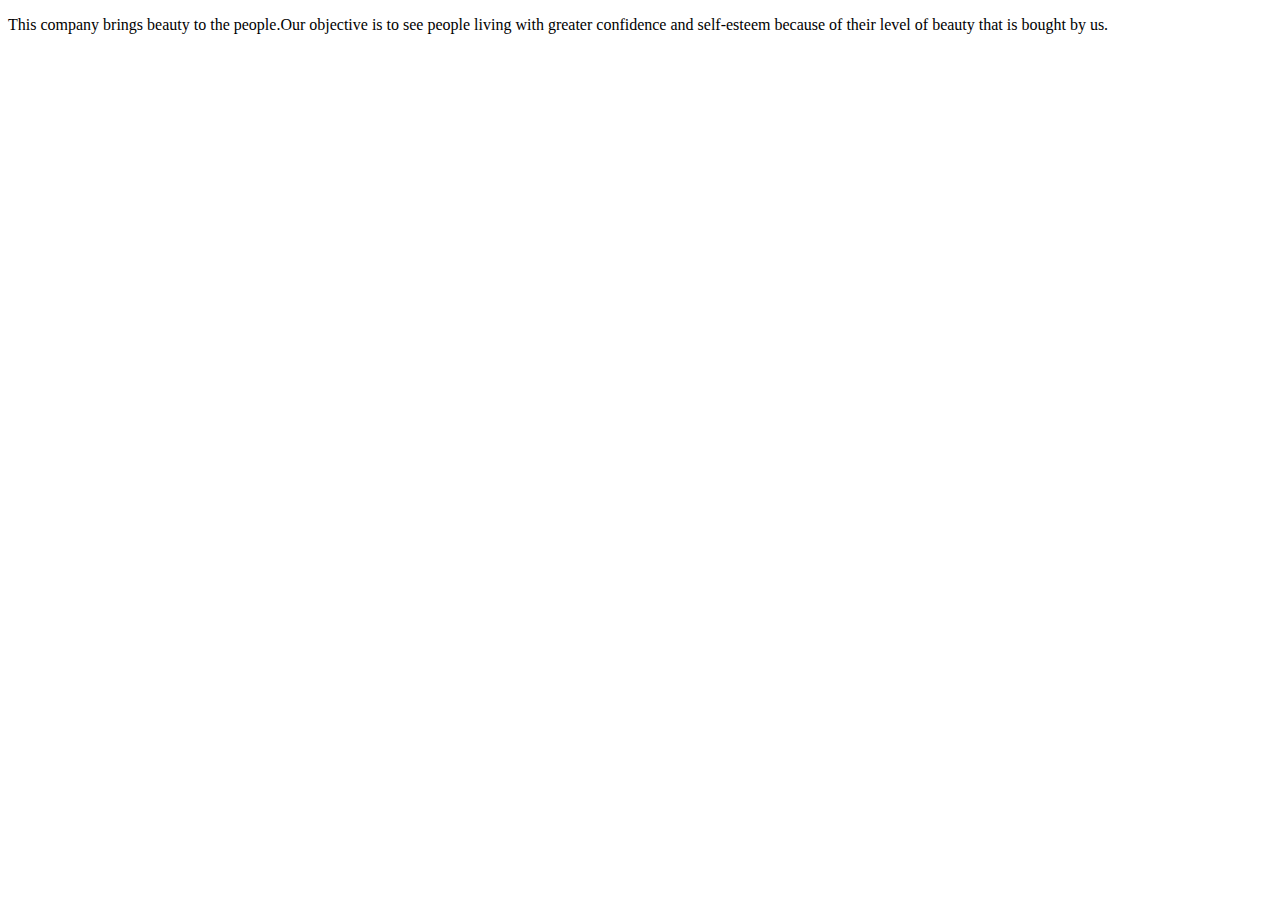
<file: about.html>
<!DOCTYPE html>
<html>
<head>
	<title>ABOUT US</title>
</head>
<body>
	<p>This company brings beauty to the people.Our objective is to see people living with greater confidence and self-esteem because of their level of beauty that is bought by us.</p>

</body>
</html>
</file>
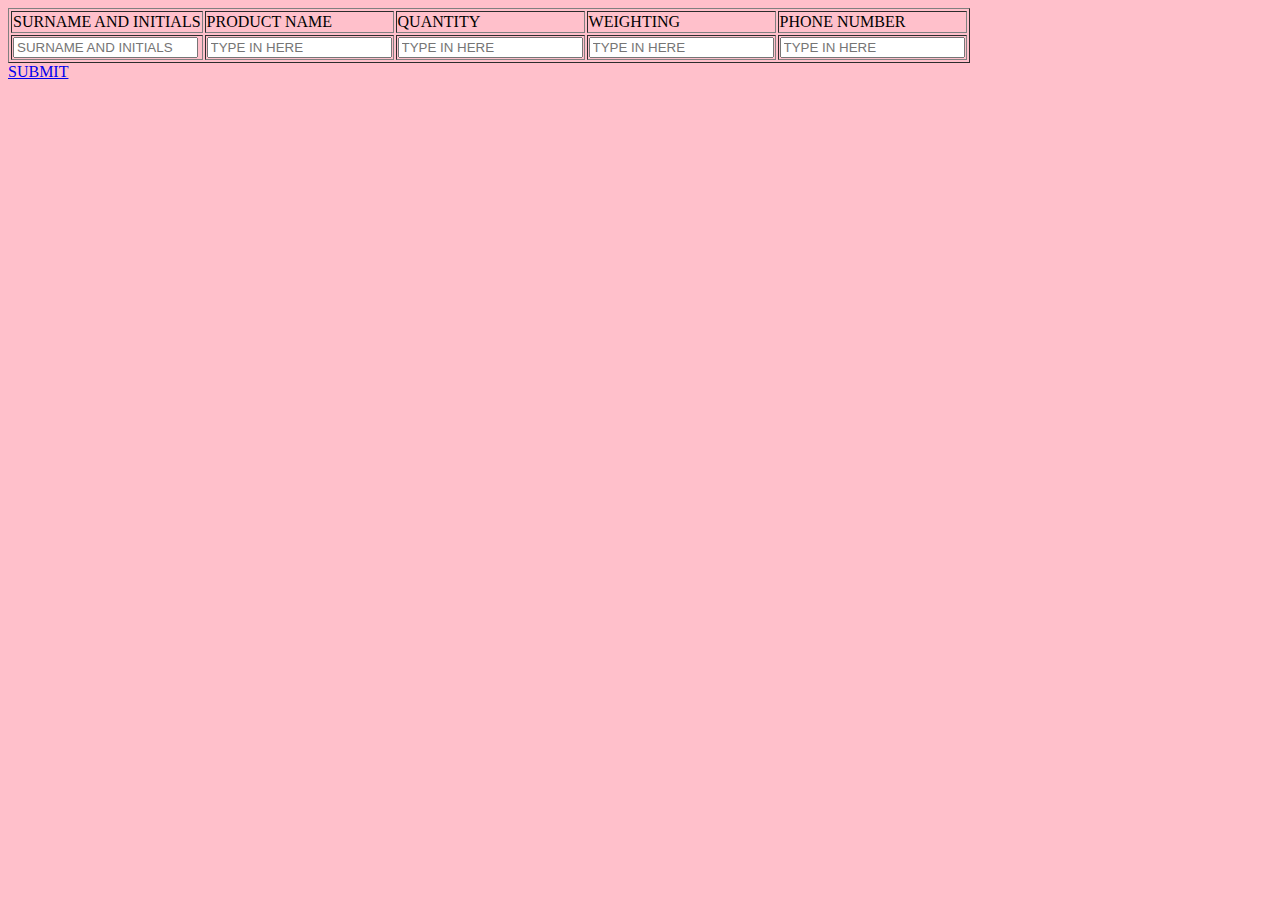
<file: buy now.html>
<!DOCTYPE html>
<html>
<head>
	<title>BUY NOW</title>
</head>
<body style="background-color: pink">
	<table border="double">
		<tr>
			<td>SURNAME AND INITIALS</td>
			<td>PRODUCT NAME</td>
			<td>QUANTITY</td>
			<td>WEIGHTING</td>
			<td>PHONE NUMBER</td>
		</tr>
			<td><input type="text" name="SURNAME AND INITIALS" placeholder="SURNAME AND INITIALS"></td>
			<td><input type="text" name="PRODUCT NAME" placeholder="TYPE IN HERE"></td>
			<td><input type="text" name="QUANTITY" placeholder="TYPE IN HERE"></td>
			<td><input type="text" name="WEIGHTING" placeholder="TYPE IN HERE"></td>
			<td><input type="text" name="PHONE NUMBER" placeholder="TYPE IN HERE"></td>
		
	</table>
	<a href="buy now.html">SUBMIT</a>



</body>
</html>
</file>
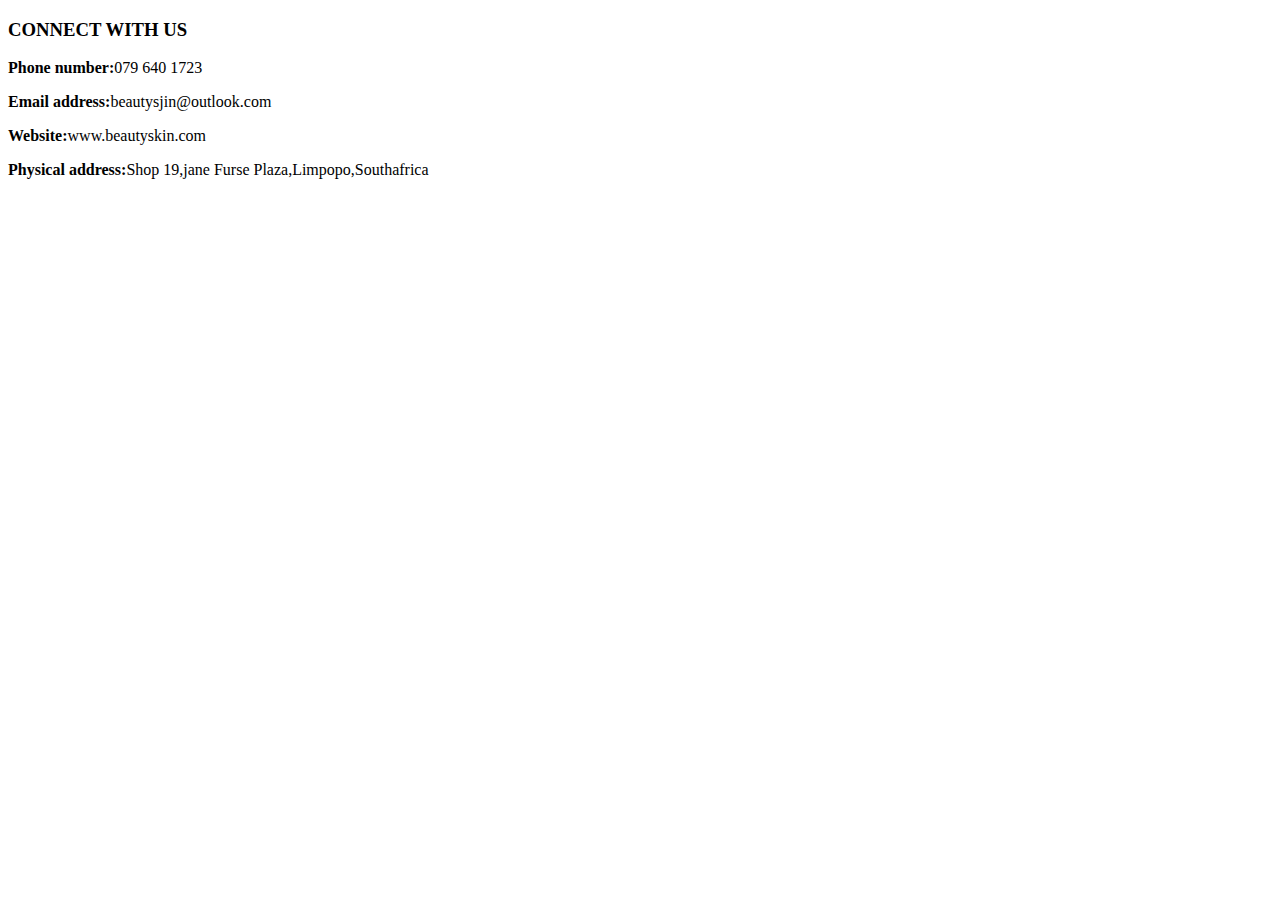
<file: contact.html>
<!DOCTYPE html>
<html>
<head>
	<title>CONTACT</title>
</head>
<body>
	<h3>CONNECT WITH US</h3>
	<p><b>Phone number:</b>079 640 1723</p>
	<p><b>Email address:</b>beautysjin@outlook.com</p>
	<p><b>Website:</b>www.beautyskin.com</p>
	<p><b>Physical address:</b>Shop 19,jane Furse Plaza,Limpopo,Southafrica</p>

</body>
</html>
</file>
